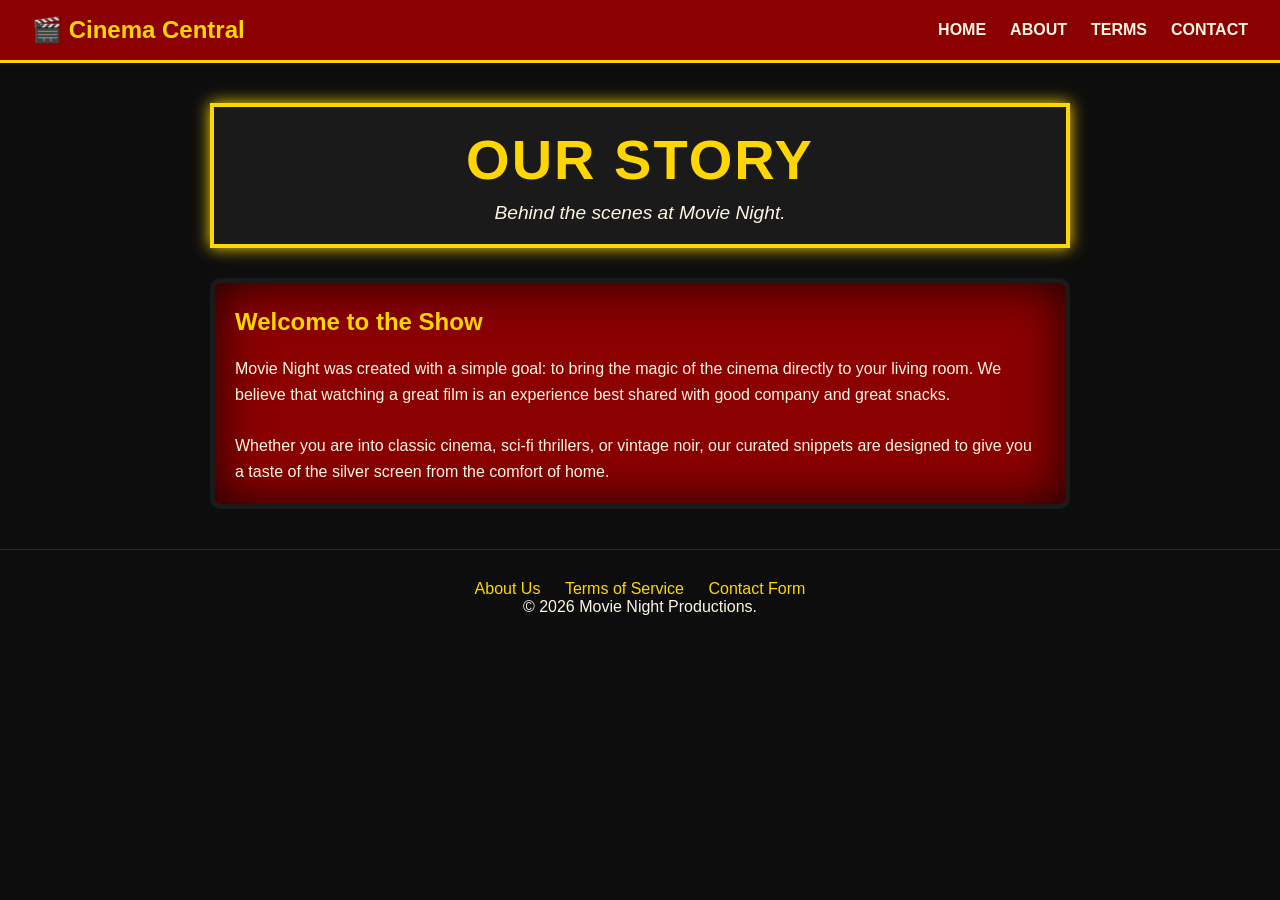
<file: about.html>
<!DOCTYPE html>
<html lang="en">
<head>
    <meta charset="UTF-8">
    <meta name="viewport" content="width=device-width, initial-scale=1.0">
    <title>About Us - Movie Night</title>
    <link rel="stylesheet" href="styles.css">
    <link rel="stylesheet" href="https://cdnjs.cloudflare.com/ajax/libs/font-awesome/6.0.0/css/all.min.css">
</head>
<body>

    <div id="navbar-container"></div>

    <main class="container">
        <header class="marquee-header">
            <h1>Our Story</h1>
            <p>Behind the scenes at Movie Night.</p>
        </header>

        <section class="theatre-screen" style="text-align: left; line-height: 1.6;">
            <h2 style="color: var(--accent-color); margin-bottom: 15px;">Welcome to the Show</h2>
            <p>Movie Night was created with a simple goal: to bring the magic of the cinema directly to your living room. We believe that watching a great film is an experience best shared with good company and great snacks.</p>
            <br>
            <p>Whether you are into classic cinema, sci-fi thrillers, or vintage noir, our curated snippets are designed to give you a taste of the silver screen from the comfort of home.</p>
        </section>
    </main>

    <footer>
        <nav class="footer-nav">
            <a href="about.html">About Us</a>
            <a href="terms.html">Terms of Service</a>
            <a href="contact.html">Contact Form</a>
        </nav>
        <p>&copy; 2026 Movie Night Productions.</p>
    </footer>

    <script src="script.js"></script>
</body>
</html>
</file>
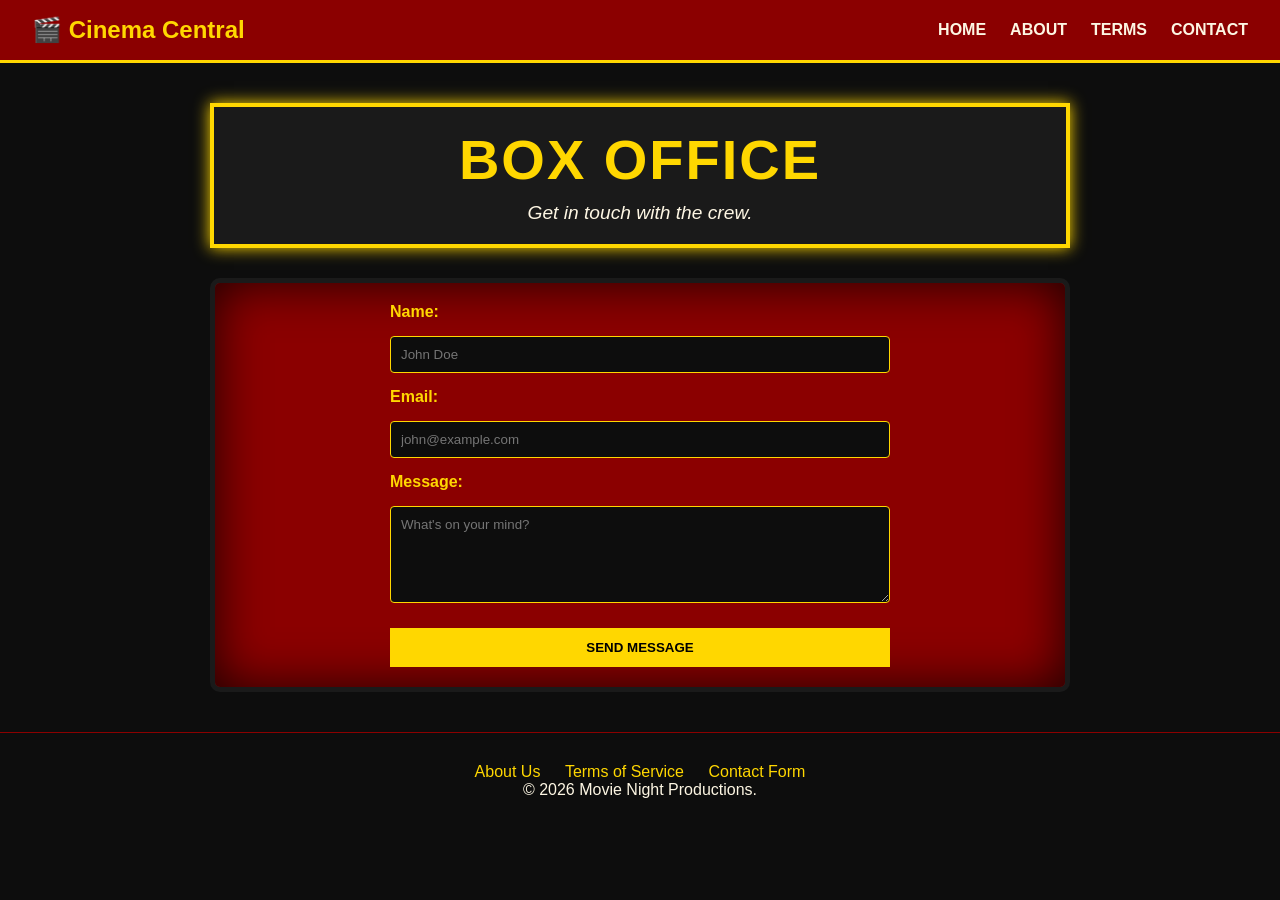
<file: contact.html>
<!DOCTYPE html>
<html lang="en">
<head>
    <meta charset="UTF-8">
    <meta name="viewport" content="width=device-width, initial-scale=1.0">
    <title>Contact Us - Movie Night</title>
    <link rel="stylesheet" href="styles.css">
    <link rel="stylesheet" href="https://cdnjs.cloudflare.com/ajax/libs/font-awesome/6.0.0/css/all.min.css">
    <style>
        /* Specific styles just for the contact form */
        .contact-form {
            display: flex;
            flex-direction: column;
            gap: 15px;
            max-width: 500px;
            margin: 0 auto;
            text-align: left;
        }
        .contact-form label {
            color: var(--accent-color);
            font-weight: bold;
        }
        .contact-form input, .contact-form textarea {
            padding: 10px;
            border: 1px solid var(--accent-color);
            background: var(--bg-color);
            color: var(--text-color);
            border-radius: 4px;
        }
        .contact-form button {
            padding: 12px;
            background: var(--accent-color);
            color: #000;
            border: none;
            font-weight: bold;
            cursor: pointer;
            text-transform: uppercase;
            margin-top: 10px;
        }
        .contact-form button:hover {
            opacity: 0.9;
        }
    </style>
</head>
<body>

    <div id="navbar-container"></div>

    <main class="container">
        <header class="marquee-header">
            <h1>Box Office</h1>
            <p>Get in touch with the crew.</p>
        </header>

        <section class="theatre-screen">
            <form action="#" method="POST" class="contact-form">
                <label for="name">Name:</label>
                <input type="text" id="name" name="name" required placeholder="John Doe">

                <label for="email">Email:</label>
                <input type="email" id="email" name="email" required placeholder="john@example.com">

                <label for="message">Message:</label>
                <textarea id="message" name="message" rows="5" required placeholder="What's on your mind?"></textarea>

                <button type="submit">Send Message</button>
            </form>
        </section>
    </main>

    <footer>
        <nav class="footer-nav">
            <a href="about.html">About Us</a>
            <a href="terms.html">Terms of Service</a>
            <a href="contact.html">Contact Form</a>
        </nav>
        <p>&copy; 2026 Movie Night Productions.</p>
    </footer>

    <script src="script.js"></script>
</body>
</html>
</file>
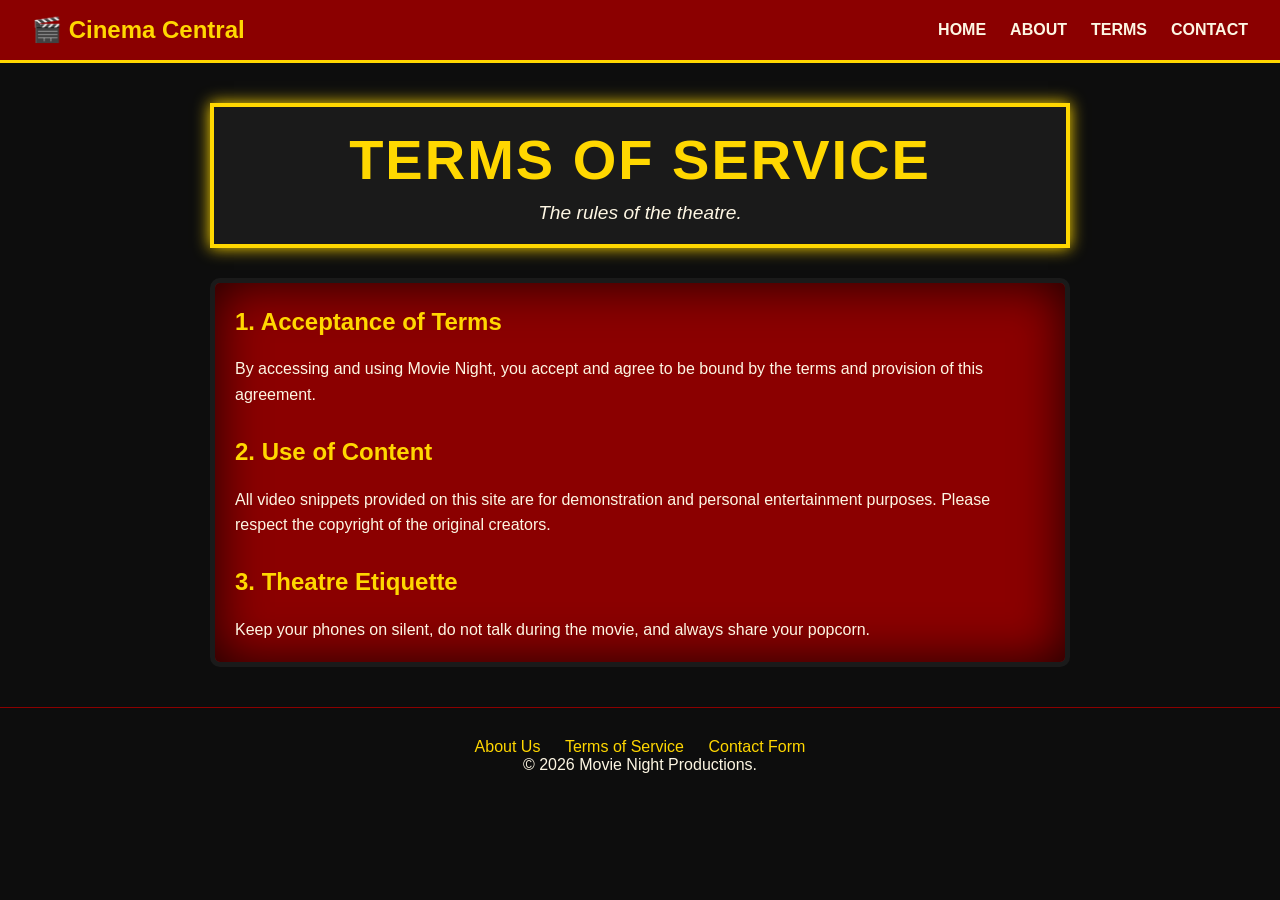
<file: terms.html>
<!DOCTYPE html>
<html lang="en">
<head>
    <meta charset="UTF-8">
    <meta name="viewport" content="width=device-width, initial-scale=1.0">
    <title>Terms of Service - Movie Night</title>
    <link rel="stylesheet" href="styles.css">
    <link rel="stylesheet" href="https://cdnjs.cloudflare.com/ajax/libs/font-awesome/6.0.0/css/all.min.css">
</head>
<body>

    <div id="navbar-container"></div>

    <main class="container">
        <header class="marquee-header">
            <h1>Terms of Service</h1>
            <p>The rules of the theatre.</p>
        </header>

        <section class="theatre-screen" style="text-align: left; line-height: 1.6;">
            <h2 style="color: var(--accent-color); margin-bottom: 15px;">1. Acceptance of Terms</h2>
            <p>By accessing and using Movie Night, you accept and agree to be bound by the terms and provision of this agreement.</p>
            <br>
            <h2 style="color: var(--accent-color); margin-bottom: 15px;">2. Use of Content</h2>
            <p>All video snippets provided on this site are for demonstration and personal entertainment purposes. Please respect the copyright of the original creators.</p>
            <br>
            <h2 style="color: var(--accent-color); margin-bottom: 15px;">3. Theatre Etiquette</h2>
            <p>Keep your phones on silent, do not talk during the movie, and always share your popcorn.</p>
        </section>
    </main>

    <footer>
        <nav class="footer-nav">
            <a href="about.html">About Us</a>
            <a href="terms.html">Terms of Service</a>
            <a href="contact.html">Contact Form</a>
        </nav>
        <p>&copy; 2026 Movie Night Productions.</p>
    </footer>

    <script src="script.js"></script>
</body>
</html>
</file>
<file: styles.css>
/* CSS Variables for default "Classic Cinema" theme */
:root {
    --bg-color: #0d0d0d;
    --text-color: #fdf6e3;
    --accent-color: #ffd700; /* Gold */
    --curtain-color: #8b0000; /* Deep Red */
    --panel-bg: #1a1a1a;
}

/* Sci-Fi Theme */
[data-theme="scifi"] {
    --bg-color: #050510;
    --text-color: #e0f7fa;
    --accent-color: #00e5ff; /* Neon Cyan */
    --curtain-color: #001f3f; /* Deep Blue */
    --panel-bg: #0a0a20;
}

/* Noir Theme */
[data-theme="noir"] {
    --bg-color: #000000;
    --text-color: #ffffff;
    --accent-color: #cccccc;
    --curtain-color: #222222;
    --panel-bg: #111111;
}

* { margin: 0; padding: 0; box-sizing: border-box; font-family: 'Arial', sans-serif; }

body {
    background-color: var(--bg-color);
    color: var(--text-color);
    transition: all 0.3s ease;
    overflow-x: hidden;
}

/* Navbar */
.navbar {
    background-color: var(--curtain-color);
    padding: 1rem 2rem;
    display: flex;
    justify-content: space-between;
    align-items: center;
    border-bottom: 3px solid var(--accent-color);
}
.nav-brand { font-size: 1.5rem; font-weight: bold; color: var(--accent-color); }
.nav-links { list-style: none; display: flex; gap: 1.5rem; }
.nav-links a { color: var(--text-color); text-decoration: none; font-weight: bold; text-transform: uppercase; }
.nav-links a:hover { color: var(--accent-color); }
.hamburger { display: none; font-size: 1.5rem; cursor: pointer; color: var(--accent-color); }

/* Sidebars */
.sidebar {
    position: fixed;
    top: 50%;
    transform: translateY(-50%);
    display: flex;
    flex-direction: column;
    gap: 15px;
    padding: 10px;
    background: var(--panel-bg);
    border: 2px solid var(--accent-color);
    border-radius: 8px;
    z-index: 100;
}
.social-share { left: 10px; }
.social-share a { color: var(--text-color); font-size: 1.2rem; text-align: center; }
.social-share a:hover { color: var(--accent-color); }

.theme-changer { right: 10px; }
.theme-changer button {
    width: 30px; height: 30px; border-radius: 50%; border: 2px solid #fff; cursor: pointer;
}
.theme-changer button:nth-child(1) { background-color: #8b0000; }
.theme-changer button:nth-child(2) { background-color: #001f3f; }
.theme-changer button:nth-child(3) { background-color: #222222; }

/* Main Content & Marquee */
.container {
    max-width: 900px;
    margin: 40px auto;
    text-align: center;
    padding: 0 20px;
}
.marquee-header {
    background: var(--panel-bg);
    border: 4px solid var(--accent-color);
    padding: 20px;
    margin-bottom: 30px;
    box-shadow: 0 0 15px var(--accent-color);
}
.marquee-header h1 { font-size: 3.5rem; color: var(--accent-color); text-transform: uppercase; letter-spacing: 2px; }
.marquee-header p { font-size: 1.2rem; font-style: italic; margin-top: 10px; }

/* Theatre Screen (Video Player) */
.theatre-screen {
    background: var(--curtain-color);
    padding: 20px;
    border-radius: 10px;
    box-shadow: inset 0 0 50px rgba(0,0,0,0.8);
    border: 5px solid var(--panel-bg);
}
video {
    width: 100%;
    border: 3px solid var(--accent-color);
    background: #000;
}
.video-controls { margin-top: 15px; display: flex; justify-content: center; gap: 10px; flex-wrap: wrap; }
.video-controls button {
    background: var(--panel-bg); color: var(--accent-color); border: 1px solid var(--accent-color);
    padding: 10px 20px; cursor: pointer; font-weight: bold; transition: 0.2s;
}
.video-controls button:hover { background: var(--accent-color); color: var(--bg-color); }

/* Subscribe & Footer */
.subscribe-section { margin-top: 50px; background: var(--panel-bg); padding: 30px; border: 1px dashed var(--accent-color); }
.subscribe-form { margin-top: 15px; display: flex; justify-content: center; gap: 10px; }
.subscribe-form input { padding: 10px; width: 60%; border: none; }
.subscribe-form button { padding: 10px 20px; background: var(--accent-color); color: #000; border: none; font-weight: bold; cursor: pointer; }

footer { text-align: center; padding: 30px; border-top: 1px solid var(--curtain-color); margin-top: 40px; }
.footer-nav a { color: var(--accent-color); margin: 0 10px; text-decoration: none; }

/* Mobile Responsiveness */
@media (max-width: 768px) {
    .nav-links { display: none; flex-direction: column; width: 100%; position: absolute; top: 60px; left: 0; background: var(--curtain-color); padding: 10px 0; }
    .nav-links.active { display: flex; }
    .hamburger { display: block; }
    .sidebar { display: flex; flex-direction: row; position: static; transform: none; justify-content: center; margin: 10px auto; max-width: max-content; }
    .subscribe-form { flex-direction: column; align-items: center; }
    .subscribe-form input { width: 100%; margin-bottom: 10px; }
}
</file>
